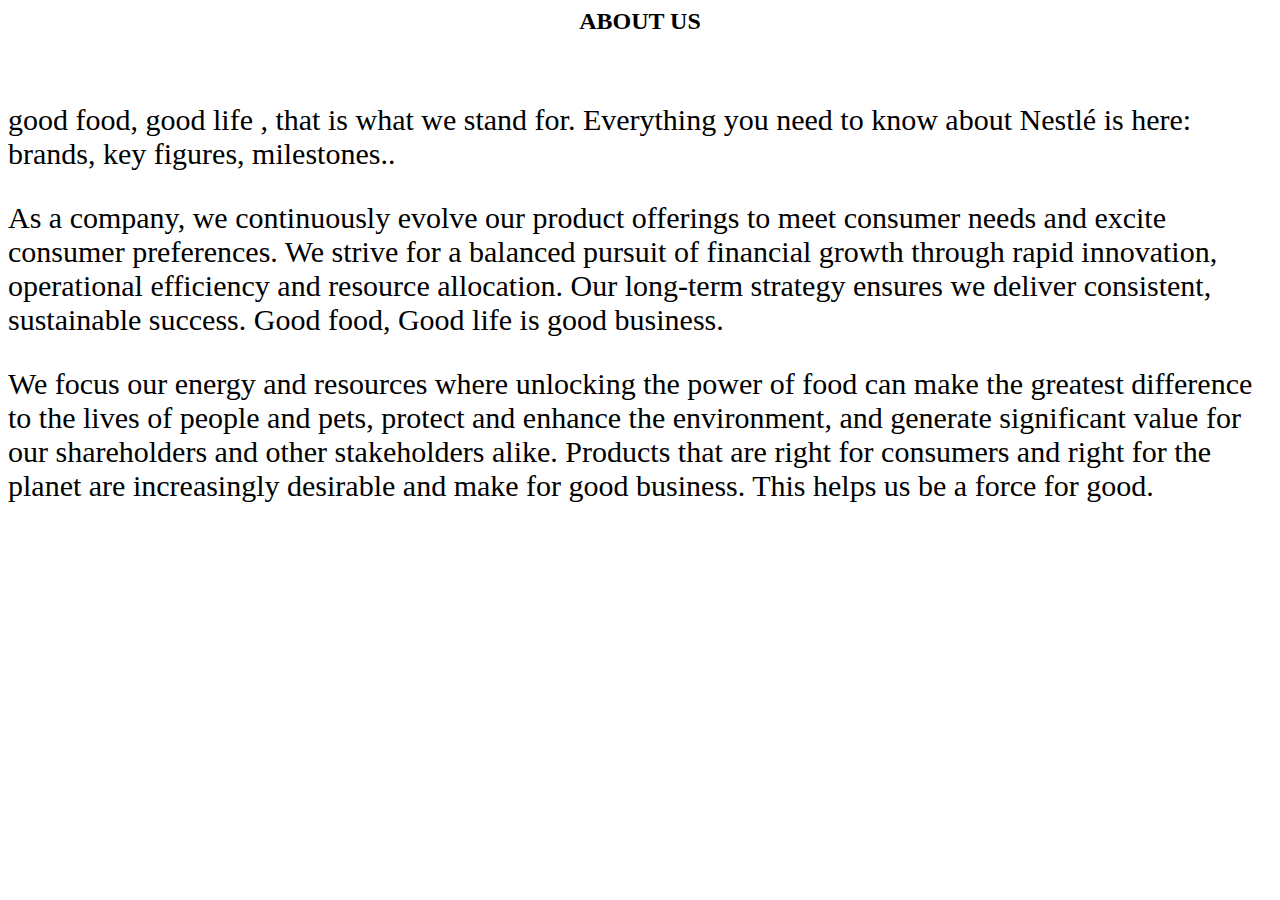
<file: about.html>
<html>
    <head>
        <title></title>
        <style>
            body{
                background-image: url(https://as2.ftcdn.net/v2/jpg/06/17/50/79/1000_F_617507913_TyOvfkqcbDbfM578TazTf9D4hJGQRvkI.jpg);
                background-repeat: no-repeat;
                background-size: cover;
            }
            h2{
                text-align: center;
            }
            p{
                font-size: 30px;
            }
        </style>
        
    </head>
    <body>
        <h2>ABOUT US</h2>
        <br>
        <p>good food, good life , that is what we stand for. Everything you need to know about Nestlé is here: brands, key figures, milestones..</p>
        <p>As a company, we continuously evolve our product offerings to meet consumer needs and excite consumer preferences. We strive for a balanced pursuit of financial growth through rapid innovation, operational efficiency and resource allocation. Our long-term strategy ensures we deliver consistent, sustainable success.

            Good food, Good life is good business.
            
             </p>
             <p> We focus our energy and resources where unlocking the power of food can make the greatest difference to the lives of people and pets, protect and enhance the environment, and generate significant value for our shareholders and other stakeholders alike. Products that are right for consumers and right for the planet are increasingly desirable and make for good business. This helps us be a force for good.</p>
    </body>
</html>
</file>
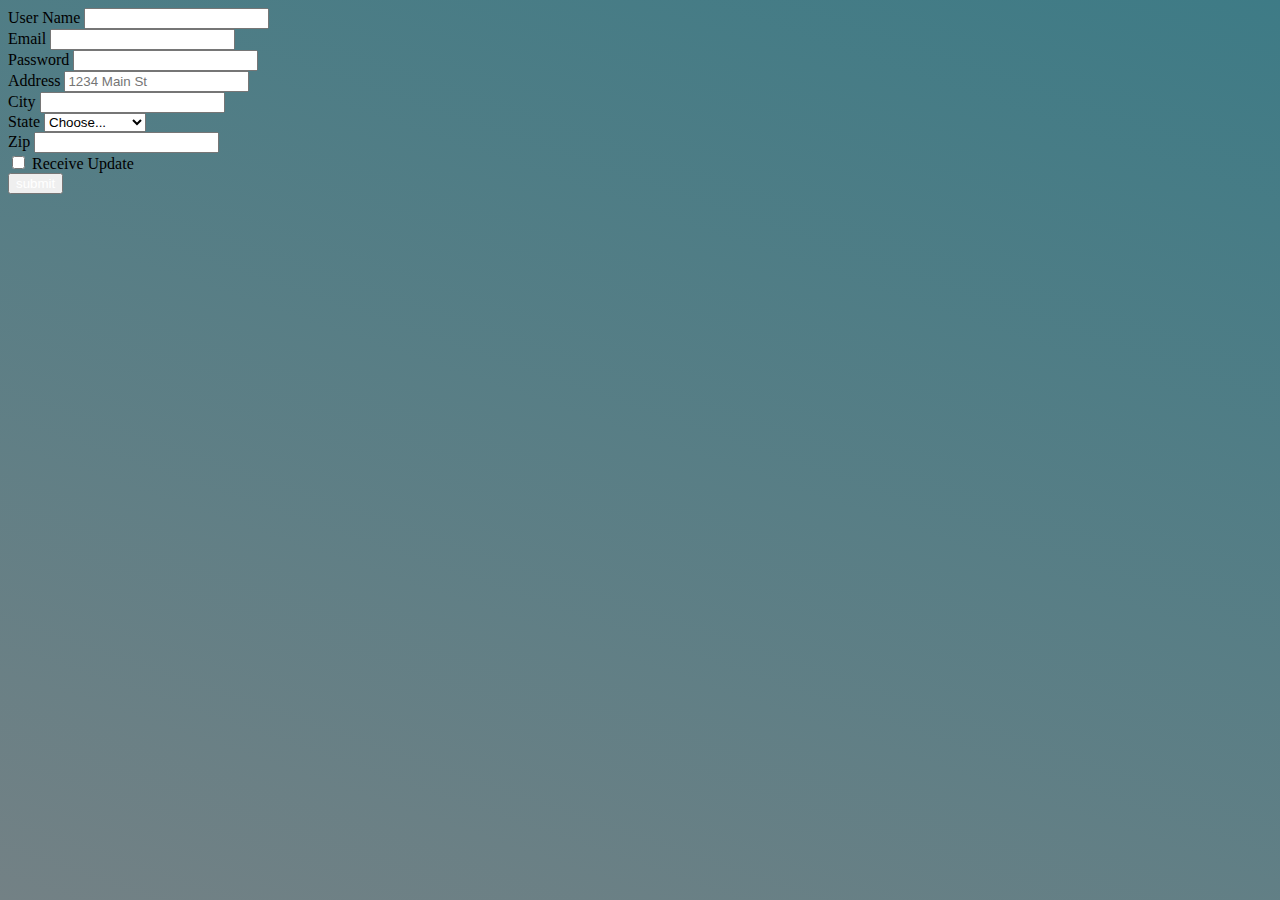
<file: contact.html>
<html>
    <head>
        <style>
            body{
                background-color: #21D4FD;
                background-image: linear-gradient(19deg, #738185 0%, #3e7b86 100%);

            }
            button a{
                color: white;
                text-decoration: none;
            }
        </style>
        <link href="https://cdn.jsdelivr.net/npm/bootstrap@5.3.2/dist/css/bootstrap.min.css" rel="stylesheet" integrity="sha384-T3c6CoIi6uLrA9TneNEoa7RxnatzjcDSCmG1MXxSR1GAsXEV/Dwwykc2MPK8M2HN" crossorigin="anonymous">
    </head>
    <body>
        <form class="row g-3">
            <div class="col-md-6">
              <label for="inputEmail4" class="form-label">User Name</label>
              <input type="text" class="form-control" id="inputEmail4">
            </div>
            <div class="col-md-6">
                <label for="inputEmail4" class="form-label">Email</label>
                <input type="email" class="form-control" id="inputEmail4">
              </div>
            <div class="col-md-6">
              <label for="inputPassword4" class="form-label">Password</label>
              <input type="password" class="form-control" id="inputPassword4">
            </div>
            <div class="col-12">
              <label for="inputAddress" class="form-label">Address</label>
              <input type="text" class="form-control" id="inputAddress" placeholder="1234 Main St">
            </div>
            
            <div class="col-md-6">
              <label for="inputCity" class="form-label">City</label>
              <input type="text" class="form-control" id="inputCity">
            </div>
            <div class="col-md-4">
              <label for="inputState" class="form-label">State</label>
              <select id="inputState" class="form-select">
                <option selected>Choose...</option>
                <option>TAMIL NADU</option>
              </select>
            </div>
            <div class="col-md-2">
              <label for="inputZip" class="form-label">Zip</label>
              <input type="text" class="form-control" id="inputZip">
            </div>
            <div class="col-12">
              <div class="form-check">
                <input class="form-check-input" type="checkbox" id="gridCheck">
                <label class="form-check-label" for="gridCheck">
                    Receive Update
                </label>
              </div>
            </div>
            <div class="col-12">
                <button type="submit" class="btn btn-primary"> <a href="sucess.html">submit</a></button>
            </div>
          </form>
    </body>
</html>
</file>
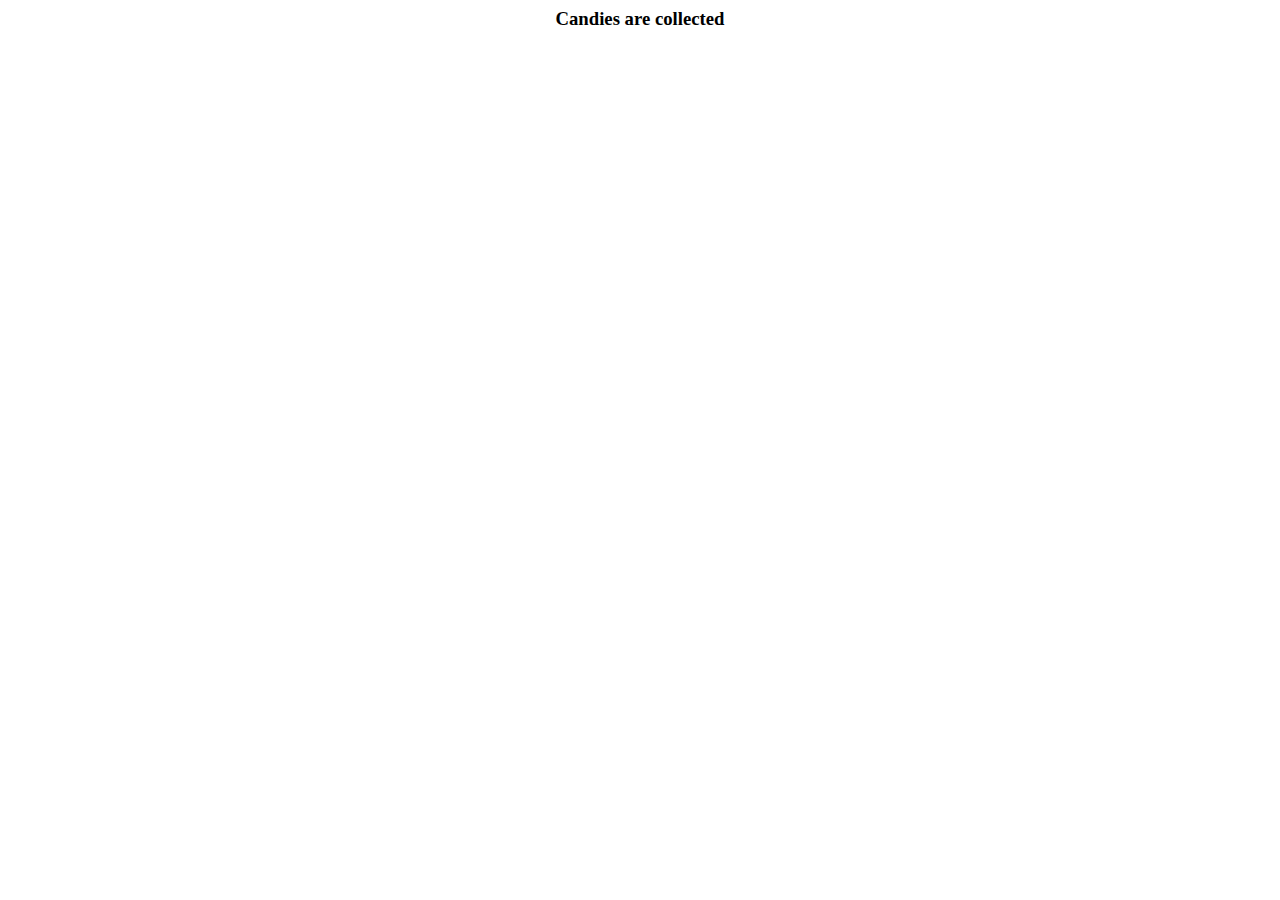
<file: sucess.html>
<html>
    <head>
<style>
    h3{
        text-align: center;
    }
    body{
        background-image: url(https://wallpapers.com/images/high/starry-pastel-candies-ithzzx0ldyvsm4xe.webp)
        
    }
    
</style>
    </head>
<body>
<h3>Candies are collected</h3>
</body>
    </html>
</file>
